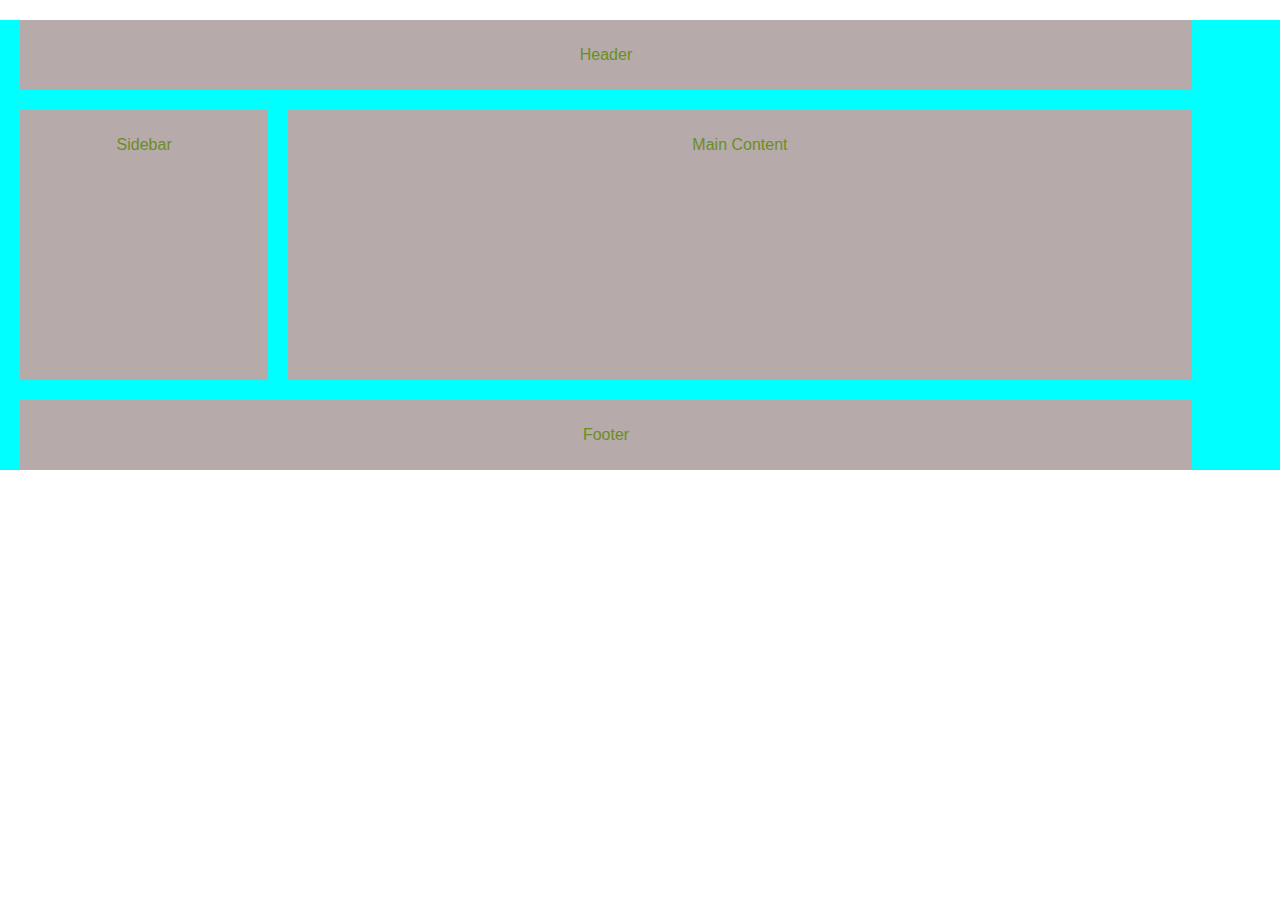
<file: FiveTask/index.html>
<!DOCTYPE html>
<html lang="en">
<head>
    <meta charset="UTF-8">
    <meta name="viewport" content="width=device-width, initial-scale=1.0">
    <title>FiveTask</title>
    <link rel="stylesheet" href="./style.css">
</head>
<body>
    <div class="container">
        <div class="boxOne">
            <p>Header</p>
        </div>
        <div class="boxTwo">
            <div class="box21">
                <p>Sidebar</p>
            </div>
            <div class="box22">
                <p>Main Content</p>
            </div>
        </div>
        <div class="boxOne">
            <p>Footer</p>
        </div>
    </div>
</body>
</html>
</file>
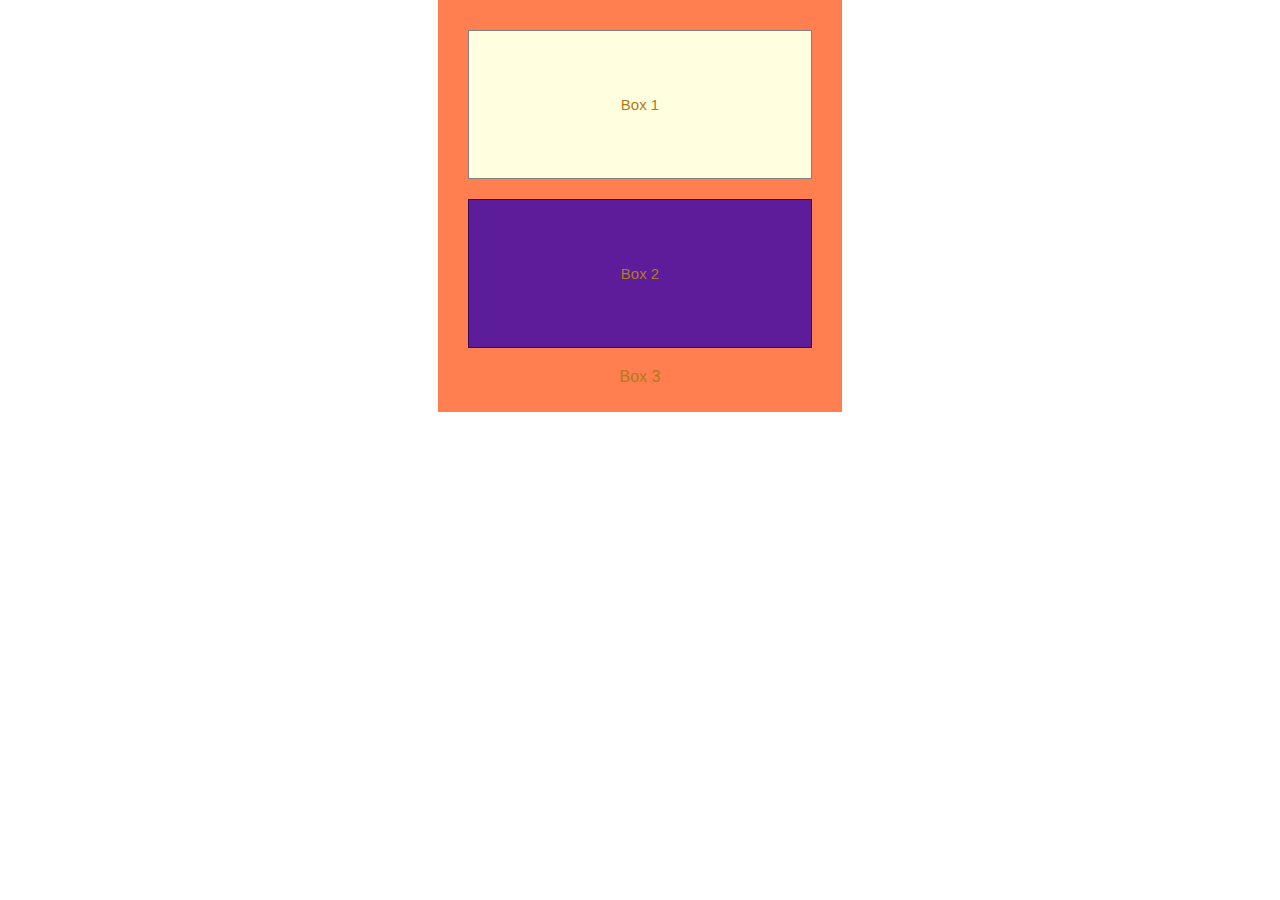
<file: FourTask/index.html>
<!DOCTYPE html>
<html lang="en">
<head>
    <meta charset="UTF-8">
    <meta name="viewport" content="width=device-width, initial-scale=1.0">
    <title>FourTask</title>
    <link rel="stylesheet" href="./style.css">
</head>
<body>
    <div class="container">
        <div class="OneBox">
            <p>Box 1</p>
        </div>
        <div class="TwoBox">
            <p>Box 2</p>
        </div>
        <p>Box 3</p>
    </div>
</body>
</html>
</file>
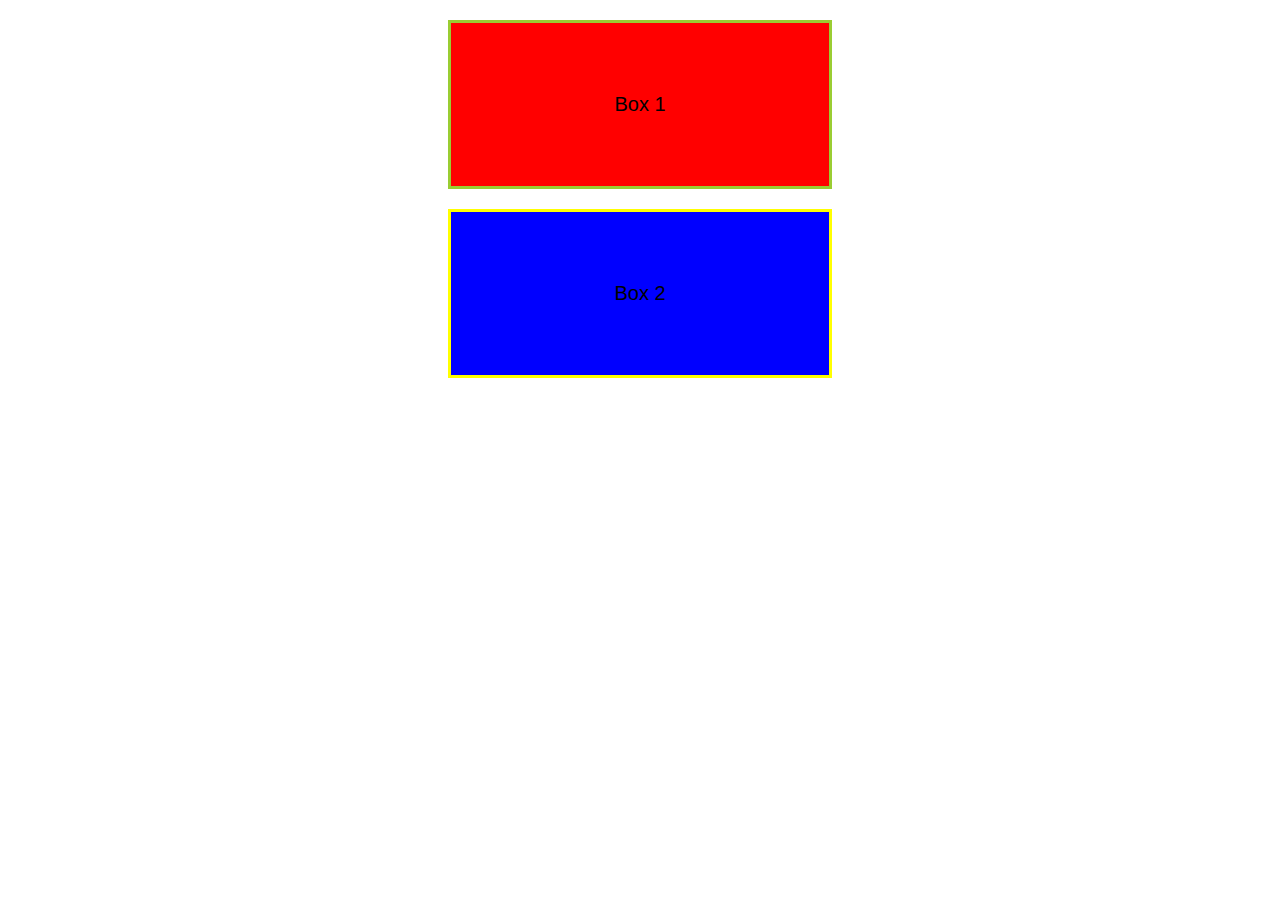
<file: OneTask/index.html>
<!DOCTYPE html>
<html lang="en">
<head>
    <meta charset="UTF-8">
    <meta name="viewport" content="width=device-width, initial-scale=1.0">
    <title>OneTask</title>
    <link rel="stylesheet" href="style.css">
</head>
<body>
    <div class="container">
        <p class="OneBox">Box 1</p>
        <p class="TwoBox">Box 2</p>
    </div>
</body>
</html>
</file>
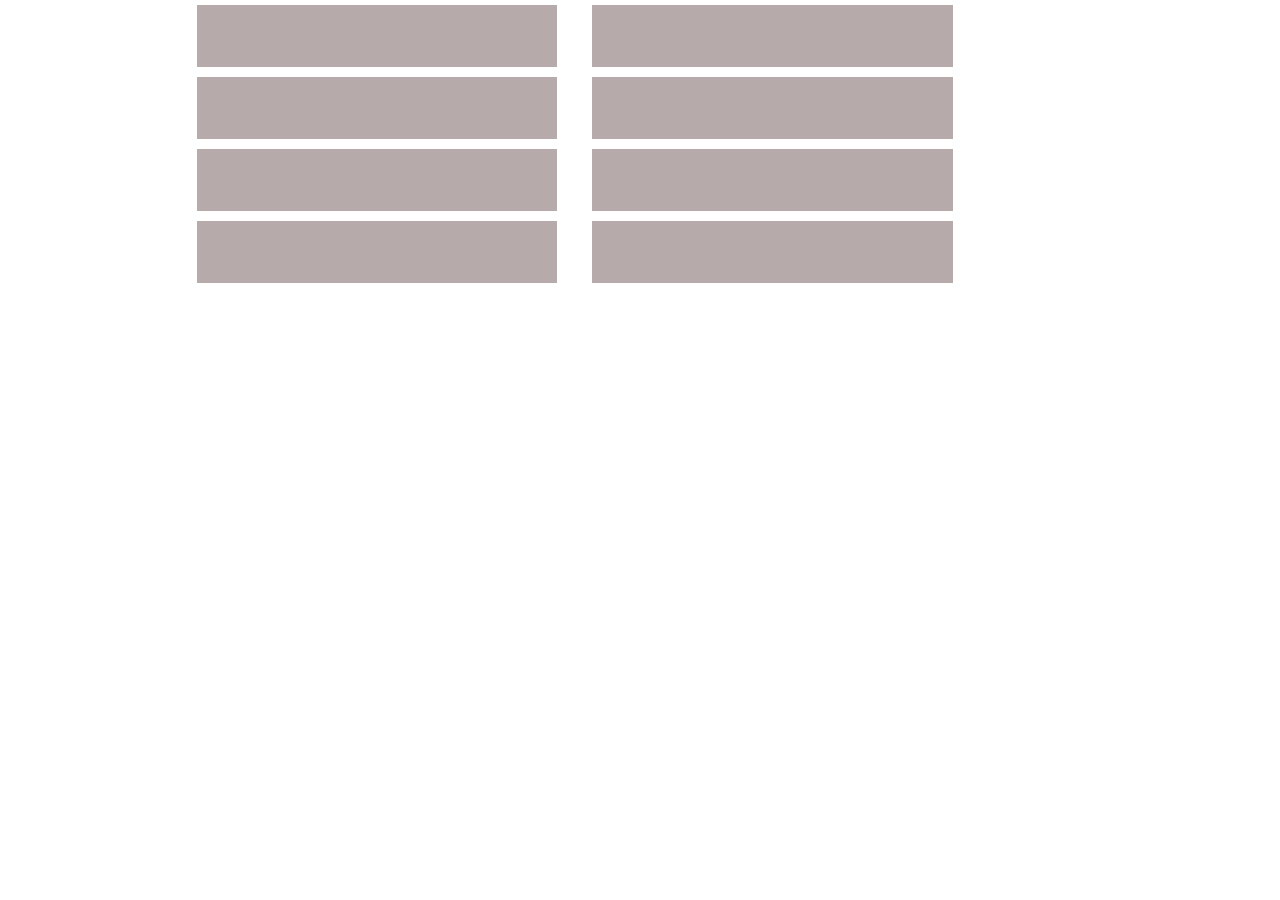
<file: ThreeTask/index.html>
<!DOCTYPE html>
<html lang="en">
<head>
    <meta charset="UTF-8">
    <meta name="viewport" content="width=device-width, initial-scale=1.0">
    <title>ThreeTask</title>
    <link rel="stylesheet" href="./style.css">
</head>
<body>
    <div class="boxes">
        <div class="box">
            <p></p>
        </div>
        <div class="box">
            <p></p>
        </div>
    </div>
    <div class="boxes">
        <div class="box">
            <p></p>
        </div>
        <div class="box">
            <p></p>
        </div>
    </div>
    <div class="boxes">
        <div class="box">
            <p></p>
        </div>
        <div class="box">
            <p></p>
        </div>
    </div>
    <div class="boxes">
        <div class="box">
            <p></p>
        </div>
        <div class="box">
            <p></p>
        </div>
    </div>
</body>
</html>
</file>
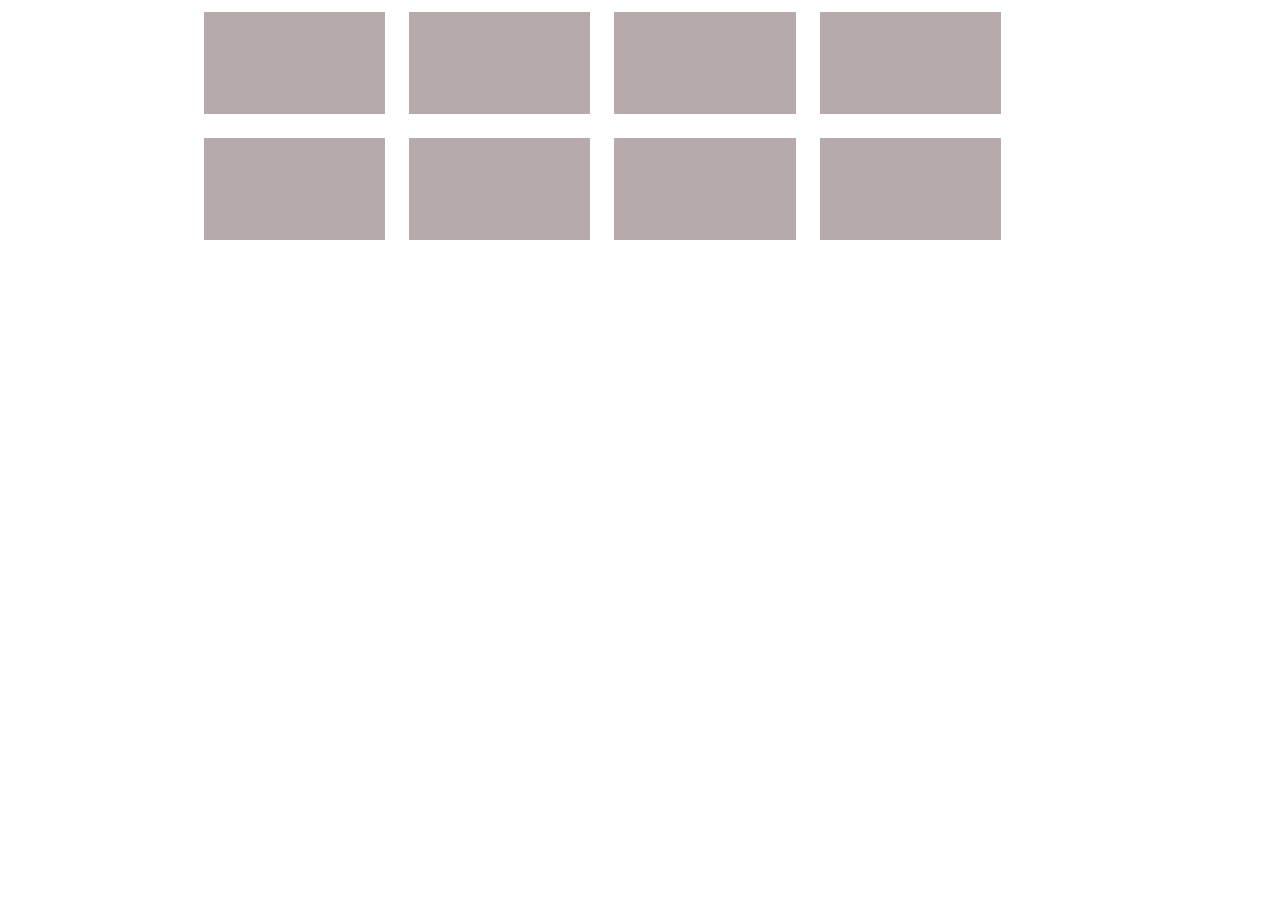
<file: TwoTask/index.html>
<!DOCTYPE html>
<html lang="en">
<head>
    <meta charset="UTF-8">
    <meta name="viewport" content="width=device-width, initial-scale=1.0">
    <title>TwoTask</title>
    <link rel="stylesheet" href="./style.css">
</head>
<body>
    <div class="boxes">
        <div class="box">
            <p></p>
        </div>
        <div class="box">
            <p></p>
        </div>
        <div class="box">
            <p></p>
        </div>
        <div class="box">
            <p></p>
        </div>
    </div>
    <div class="boxes">
        <div class="box">
            <p></p>
        </div>
        <div class="box">
            <p></p>
        </div>
        <div class="box">
            <p></p>
        </div>
        <div class="box">
            <p></p>
        </div>
    </div>
</body>
</html>
</file>
<file: FiveTask/style.css>
body {
    margin: 0;
}

.container {
    margin: 0 auto;
    width: 100%;
    background-color: aqua;
    color: olivedrab;
    font-family: sans-serif;
    text-align: center;
    justify-content: center;
}

.boxOne {
    width: 90%;
    height: 50px;
    background-color: rgb(182, 170, 170);
    margin: 20px;
    padding: 10px;
}

.boxTwo {
    width: 97%;
    height: 270px;
}

.box21 {
    float: left;
    width: 20%;
    background-color: rgb(182, 170, 170);
    box-sizing: border-box;
    padding: 10px;
    margin-left: 20px;
    height: 100%;
}

.box22 {
    float: left;
    width: 72.75%;
    margin-left: 20px;
    background-color: rgb(182, 170, 170);
    box-sizing: border-box;
    padding: 10px;
    height: 100%;
}
</file>
<file: FourTask/style.css>
body {
    margin: 0;
}

.container{
    width: 30%;
    margin: 0 auto;
    text-align: center;
    font-family: sans-serif;
    color: rgb(175, 123, 27);
    background-color: coral;
    padding: 10px;
}

.OneBox{
    background-color: lightyellow;
    border: 1px solid gray;
    padding: 50px;
    font-size: 15px;
    text-align: center;
    font-family: sans-serif;
    margin: 20px;
}

.TwoBox{
    background-color: rgb(93, 28, 154);
    border: 1px solid rgb(47, 11, 80);
    padding: 50px;
    font-size: 15px;
    text-align: center;
    font-family: sans-serif;
    margin: 20px;
}
</file>
<file: OneTask/style.css>
body {
    margin: 0;
}

.container{
    width: 30%;
    margin: 0 auto;
}

.OneBox{
    border: 3px solid yellowgreen;
    background-color: red;
    padding: 70px;
    font-size: 20px;
    text-align: center;
    font-family: sans-serif;
}

.TwoBox{
    border: 3px solid yellow;
    background-color: blue;
    padding: 70px;
    font-size: 20px;
    text-align: center;
    font-family: sans-serif;
}
</file>
<file: ThreeTask/style.css>
body {
    margin: 0;
}

.boxes {
    margin: 0 auto;
    width: 70%;
}

.box {
    float: left;
    width: 40%;
    height: 60px;
    border: 1px solid rgb(182, 170, 170);
    margin: 5px;
    margin-right: 30px;
    background-color: rgb(182, 170, 170);
}
</file>
<file: TwoTask/style.css>
body {
    margin: 0;
}

.boxes {
    margin: 0 auto;
    width: 70%;
}

.box {
    float: left;
    width: 20%;
    height: 100px;
    border: 1px solid rgb(182, 170, 170);
    margin: 12px;
    background-color: rgb(182, 170, 170);
}
</file>
